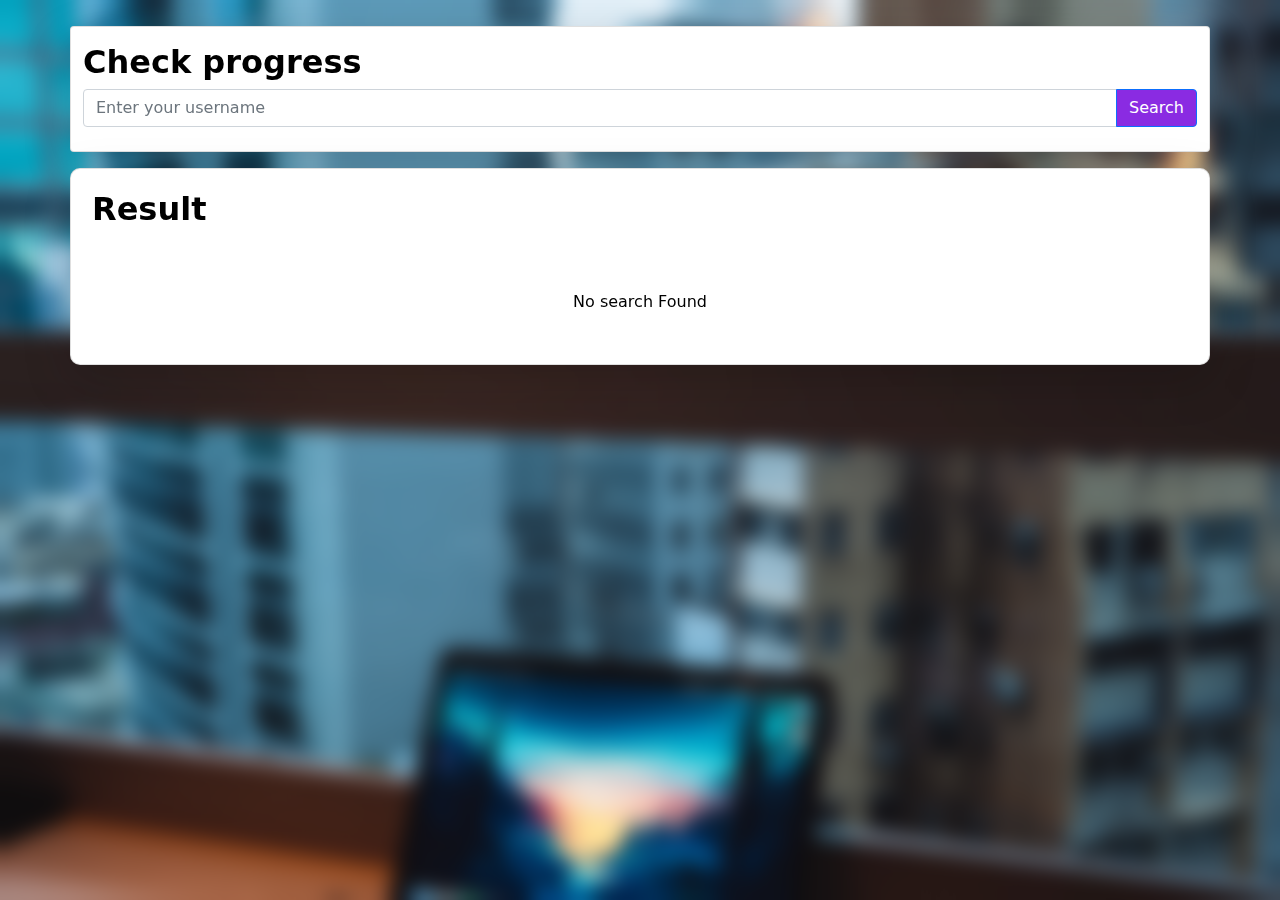
<file: home.html>
<!DOCTYPE html>
<html lang="en">
<head>
    <meta charset="UTF-8">
    <meta name="viewport" content="width=device-width, initial-scale=1.0">
    <link rel="stylesheet" href="./libs/bootstrap/bootstrap5.min.css">
    <link rel="stylesheet" href="./libs/font-awesome/css/all.css">
    <link rel="stylesheet" href="./css/style.css">
    <link rel="stylesheet" href="./css/flex.css">
    <title>Check progress</title><style>
        body{
            background-image: url(./images/covers/cover\ \(1\).jpg);
            background-size: cover;
            height: 100vh;
        }
        .box-icon{
            height: 150px;
            width: 150px;
        }
        .prog{
            border-radius: 0px 10px 10px 10px;
            width: 50%;
        }
        .details  ul li{
            text-align: left;
        }
        .progress-container{
            background-color: rgba(0, 0, 0, 0.038);
        }
        .prog-pending{
            background-color: rgb(255, 193, 78);
            width: 50%;
        }
        .prog-done{
            background: rgb(34, 255, 63);
            width: 50%;
            animation: load 3s 1;
        }
        .blur{
            padding: 10px;
            backdrop-filter: blur(10px);
            height: 100vh;
        }
        @keyframes load {
            0%{
                width: 0%;
                background-color: rgb(65, 81, 255);
            }
            80%{
                background-color: rgb(255, 233, 65);
            }
        }
    </style>
</head>
<body>
    <div class="blur">
        <div class="container card mt-3 shadow-lg">
            <form action="./php/Search.php" method="post" id="sorter">
                <div class="form-group mt-3">
                    <h1>Check progress</h1>
                </div>
                <div class="form-group mb-4 mt-2">
                    <div class="input-group">
                        <input type="text" class="form-control" name="q" placeholder="Enter your username">
                        <button class="btn btn-primary" style="background-color: blueviolet;">Search</button>
                    </div>
                </div>
            </form>
        </div>
        <div class="container card mt-3 s-padd s-border shadow-lg">
            <h1 class="m-3">Result</h1>
            <div class="results" id="result">
                <div class="spinner flex-center p-5 ">No search Found</div>
            </div>
        </div>
    </div>
    <script src="./admin/js/Poper.js"></script>
    <script>
    function SendMe(ResDiv, formId){
    let form = document.getElementById(formId);
    let result= document.getElementById(ResDiv);
    
    form.addEventListener('submit', (e) => {
        e.preventDefault();
        const xhr = new XMLHttpRequest();
        xhr.open("POST", form.action, true);
        xhr.onload = () => {
        result.innerHTML = "<div class='spinner-border'></div>";
            if (xhr.readyState == XMLHttpRequest.DONE) {
            if (xhr.status === 200) {
                const data = xhr.response;
                if (data == '') {
                    result.innerHTML = "<h1 class='align-center mb-3'>0 Results found</h1>";
                    spinner.style.display = 'flex';
                } else {
                    result.innerHTML = data;
                    spinner.style.display = 'none';
                }
            }
            }
        }
        const formData = new FormData(form);
        xhr.send(formData);
    });
}
SendMe('result', 'sorter');
    </script>
</body>
</html>
</file>
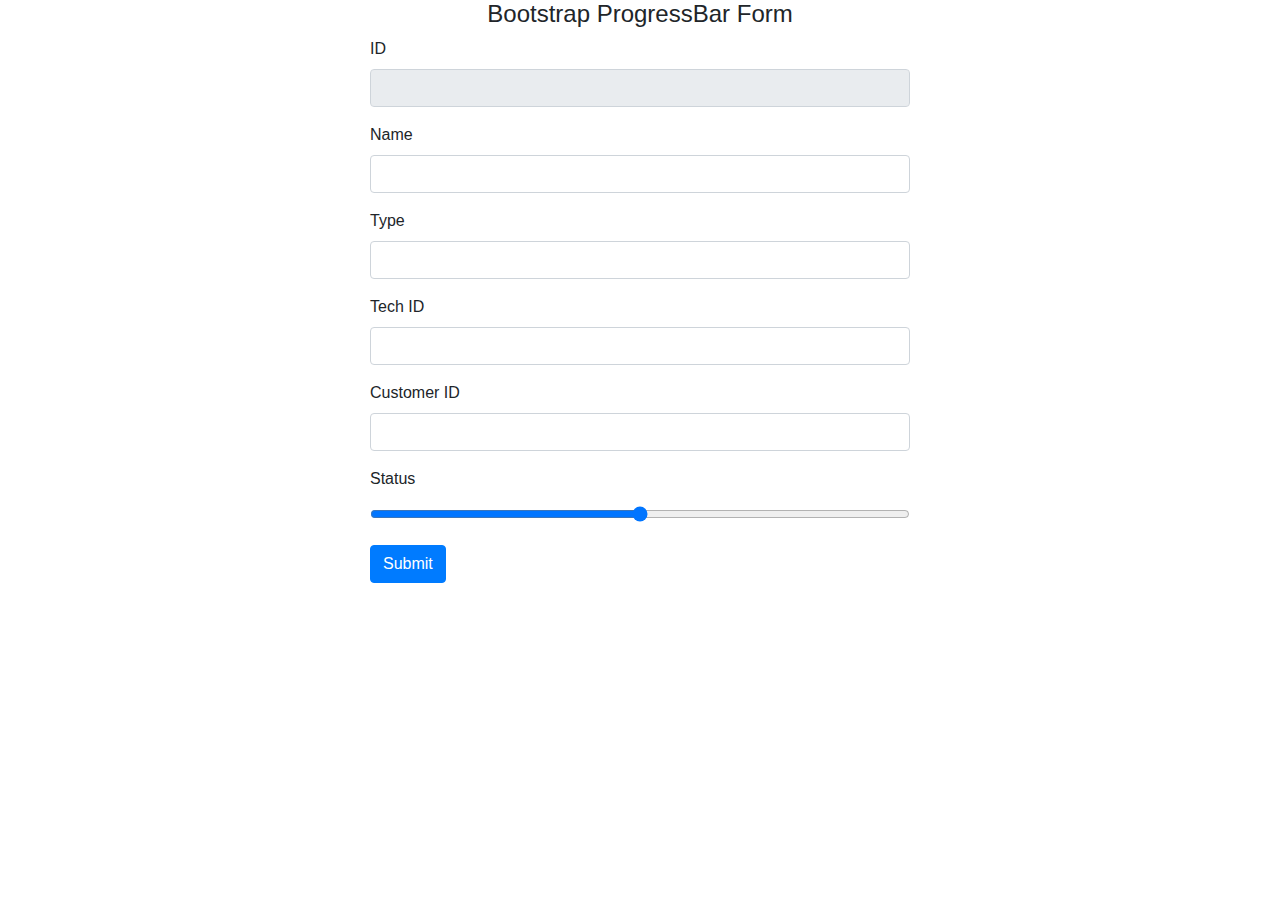
<file: admin/Order.html>
<!DOCTYPE html>
<html lang="en">
<head>
    <meta charset="UTF-8">
    <meta name="viewport" content="width=device-width, initial-scale=1.0">
    <title>Document</title>
    <link rel="stylesheet" href="../libs/bootstrap/bootstrap.css">
    <script src="https://code.jquery.com/jquery-3.5.1.slim.min.js"></script>
    <!--link to bootstrap4-->
    <link rel="stylesheet" href="https://stackpath.bootstrapcdn.com/bootstrap/4.5.2/css/bootstrap.min.css" integrity="sha384-JcKb8q3iqJ61gNV9KG4lIkLdLMu7zjdyW+CiAZHPXcbxjD7/t78FcnR6SybmFtZGml6Twv8AGUrAKQadFlPfijpwGmAKHewghsk2ICBMhFbrTvV7Zc5txSS+iaYDro6IduWaFqJoMDgiAVDeEBlYNtrycp+ekIjeFZRIJqnjToepwdqMuhOcwiv5ofn64JEo7zSoLja4dYbESsFeQ " crossorigin="anonymous">
    <link rel="stylesheet" href="https://cdnjs.cloudflare.com/ajax/libs/font-awesome/4.7.6/css/font-awesome.min.css"/>
    <style>
        .custom-range {
    width: 100%;
    background-color: #ddd;
    outline: none;
}

.custom-range::-webkit-slider-thumb {
    -webkit-appearance: none;
    width: 20px;
    height: 20px;
    background-color: #4caf50;
    cursor: pointer;
}

.custom-range::-moz-range-thumb {
    width: 20px;
    height: 20px;
    background-color: #4caf50;
    cursor: pointer;
}

.custom-range::-ms-thumb {
    width: 20px;
    height: 20px;
    background-color: #4caf50;
    cursor: pointer;
}
    </style>
</head>
<body>
    <div class="container">

        <div class="row">
            <div class="col-md-6 offset-md-3">
                <h4 class="text-center">Bootstrap ProgressBar Form</h4>
                <form action="../classes/orders.php" method="POST">
                    <div class="form-group">
                        <label for="id">ID</label>
                        <input name="id" type="text" class="form-control" id="id" readonly>
                    </div>
                    <div class="form-group">
                        <label for="name">Name</label>
                        <input type="text" class="form-control" id="name" name="name">
                    </div>
                    <div class="form-group">
                        <label for="type">Type</label>
                        <input type="text" class="form-control" id="type" name="type">
                    </div>
                    <div class="form-group">
                        <label for="tech_id">Tech ID</label>
                        <input type="text" class="form-control" id="tech_id" name="tech_id">
                    </div>
                    <div class="form-group">
                        <label for="customer_id">Customer ID</label>
                        <input type="text" class="form-control" id="customer_id" name="customer_id">
                    </div>
                    <div class="form-group">
                        <label for="status">Status</label>
                        
                        <input type="range" class="form-control custom-range" id="status" name="status">
                        <div class="progress" hidden>
                            <div class="progress-bar" role="progressbar" aria-valuenow="0" aria-valuemin="0" aria-valuemax="100" style="width: 0%;">
                                0%
                            </div>
                        </div>
                    </div>
                    <button type="submit" class="btn btn-primary">Submit</button>
                </form>
            </div>
        </div>
    </div>
    <script src="https://code.jquery.com/jquery-3.5.1.slim.min.js"></script>
    <script src="https://cdn.jsdelivr.net/npm/@popperjs/core@2.9.3/dist/umd/popper.min.js"></script>
    <script src="https://stackpath.bootstrapcdn.com/bootstrap/4.5.0/js/bootstrap.min.js"></script>
</body>
</html>
</file>
<file: css/style.css>
*{
    padding: 0;
    margin: 0;
    transition: 0.35s;
    font-family: system-ui, -apple-system, BlinkMacSystemFont, 'Segoe UI', Roboto, Oxygen, Ubuntu, Cantarell, 'Open Sans', 'Helvetica Neue', sans-serif;
}
 /*additional styles*/
 .min-sec-height{
    min-height: 500px;
 }   
.swiper {
  width: 100%;
  height: 100%;

}
.fit-width{
    width: fit-content;
}
.swiper-slide {
  text-align: center;
  background-size: cover;
  font-size: 18px;
  display: flex;
  background-image: linear-gradient(#232332, #23233299);
  min-height: 600px;
}
.f-width{
    width: 100%;
}
.f-height{
    height: 100%;
}
p{
    font-size: 20px;
}
.s-line span{
    height: 1px;
    width: 90%;
    background-color: #232332;
}
.s-grey-text{
    color: #7e7e7e;
}
.s-green-color{
    color: rgb(117, 206, 117);
}
.s-green-color:hover{
    color: rgb(68, 207, 68);
}
.s-overflowY{
    overflow-y: auto;
}
.s-overflowX{
    overflow-x: auto;
}
.u-text{
    font-size: 20px;
}
.top-slider{
    overflow-x: auto;
    
}
.dropdown-menu .dropdown-item{
    color: #fff;
}
.dropdown-menu .dropdown-item:hover{
    color: #fff;
    padding-left: 25px;
    background-color: #11111e;
}
.sec-back{
    background-color: #2b2b4b;
}
.s-transparent{
    opacity: 0.2;
}
.s-margin10{
    margin: 10;
}
.s-margin2{
    margin: 10px 20px;
}
.buy-btn{
    background-color: #232332;
    padding: 5px 10px;
}
.form-btn{
    background-color: #232332;
    padding: 10px 20px;
    border: none;
}
.s-pointer{
    cursor: pointer;
}
.s-shadow{
    box-shadow: 0px 0px 20px 0px #00000025;
}
.s-btn-oposite{
    background-color: #232332;
    border-radius: 10px;
}
.circle-icon{
    background-color: #232332;
    color: #fff;
    padding: 15px;
    margin-right: 20px;
}
.s-btn-oposite:nth-child(2){
    background: #ffffff1a;
    backdrop-filter: blur(5px);
}
.column .items{
    padding: 0px 10px;
}
.column{
    border-bottom: 1px solid #7878bf;
    margin: 0px 10px;
    padding: 40px 0px 20px 0px;
}
.light-text{
    color: #a5a5da;
    margin: 0px 3px;
}
.light-text:hover{
    color: #fff;
}
:any-link{
    text-decoration: none;
}
.dark-back{
    background-color: #232332;
    color: #fff;
}
.f-border{
    border-radius: 50%;
}
.s-bold{
    font-weight: 600;
}
.s-row{
    width: 100%;
}
.s-white{
    color: #fff;
}
.s-text-link{
    text-decoration: none;
}
.s-padd1{
    padding: 5px;
}
.s-top-section{
    min-height: 600px;
}
.line-height-o{
    line-height: 1px;
}
.s-upper-text{
    text-transform: uppercase;
}
.s-huge-text{
    font-size: 50px;
}
.s-padd12{
    padding: 10px 20px;
}
.s-padd1{
    padding: 10px;
}
.s-padd{
    padding: 5px;
}
.btn-container{
    padding: 20px 0px;
}
.btn-container .btn{
    padding: 10px 15px;
    margin-right: 5px;
}
.s-margin{
    margin: 10px;
}
.l-margin{
    margin: 3px;
}
.s-padd20{
    padding: 40px 20px;
}
.s-product-box{
    height: 500px;
    width: 260px;
    margin: 10px;
    box-shadow: 0px 0px 20px 0px rgba(0, 0, 0, 0.204);
}
.cover-back{
    background-size: cover;
}
.s-product-box .s-product-cover{
    height: 200px;
    border-radius: 5px;
    background-size: cover;
    background-position: center;
    background-image: url('../img/massage-on-back-1296-728-header.jpg');
}
.s-gallery-card{
    padding: 20px;
    border-radius: 20px;
    background-size: cover;
    margin: 10px;
}
.s-gallery-card:nth-child(1) *{
    opacity: -1;
}
.s-gallery-card:nth-child(1){
    background-image: linear-gradient(-45deg, #242441d4, #1d1d30e1), url('../img/sparomance_body1.jpg');
    background-position: center;
}
.s-gallery-card:nth-child(2){
    background-image: linear-gradient(45deg, #15156f5d, #313151b3);
    background-position: center;
}
.s-border{
    border-radius: 10px;
}
.nav-head{
    padding: 15px;
    background-color: #232332;
}
.social-container i{
    color: #fff;
}
.main-nav{
    padding: 20px 15px;
}
.main-nav .logo img{
    width: 100px;
    height: auto;
}
.main-nav .links ul li{
    list-style-type: none;
    padding: 10px;
}
.main-nav .links ul li a{
    color: #232332;
}
.main-nav 
.links ul li a:hover{
    color: #1717b2;
}
.align-center{
    text-align: center;
}
.wrap{
    flex-wrap: wrap;
}

.nav-target{
    position: fixed;
    left: 0%;
  }
#nav{
    width: 100%;
    text-align: center;
    background-image: linear-gradient(#0c0c27de, #0c0c27de), url('<?=$root ?>assets/img/cover.jpg');
    background-size: cover;
    background-position: top;
    box-shadow: none;
    position: fixed;
    z-index: 100;
    left: -100%;
    height: 100vh;
    padding: 0;
  }
  #nav .nav .bottom .row{
    display: flex;
    justify-content: center;
    align-items: center;
  }
  #nav :any-link{
    text-decoration: none;
    color: #fff;
  }
  #nav p a:hover{
    color: red;
  }
  #nav p{
    color: #fff;
  }
  #nav .links{
    height: 50%;
    flex-direction: column;
  }
  #nav  .bars i:hover{
    transform: rotateZ(180deg);
  }
  li{
    list-style-type: none;
    text-align: center;
  }
  #nav ul li{
    padding: 10px;
    width: fit-content;
    border-bottom: 1px solid #616060;
  }
  #nav ul{
    flex-direction: column;
  }
  #nav ul li:hover a{
    color: red;
    padding: 0px 40px;
  }
  .nav-target ul li:nth-child(1){
    animation-name: anm1;
    animation-duration: 1.35s;
    animation-delay: 0.35s;
  }
  .nav-target ul li:nth-child(2){
    animation-name: anm1;
    animation-duration: 1.35s;
    animation-delay: 0.55s;
  }
  .nav-target ul li:nth-child(3){
    animation-name: anm1;
    animation-duration: 1.35s;
    animation-delay: 0.75s;
  }
  .nav-target ul li:nth-child(4){
    animation-name: anm1;
    animation-duration: 1.35s;
    animation-delay: 0.95s;
  }
  .nav-target ul li:nth-child(5){
    animation-name: anm1;
    animation-duration: 1.35s;
    animation-delay: 1.15s;
  }
  @keyframes anm1 {
    50%{
      padding-left: 30px;
    }
  }
#nav .link{
    text-decoration-color: none;
    color: #1b1a1a;
}
.mob-show600{
    display: none;
}
  
@media (max-width: 600px) {
    .mob-show600{
        display: block;
    }
    .mob-wrap600{
        flex-wrap: wrap;
    }
    .cards-conatiner .card{
        width: 80%;
    }
    .form-container{
        flex-wrap: wrap;
        height: fit-content;
    }
    .mob-hide600{
        display: none
    }
    .mob-f-width{
        width: 100%;
    }
    .contact-from .container{
        flex-wrap: wrap;
    }
    .mob-scale400{
        scale: 0.3;
        box-shadow: 0px 0px 20px 0px;
        width: 400px;
    }
    .s-gallery-card:nth-child(2){
        display: none;
    }
    .s-gallery-card:nth-child(1) *{
        opacity: 2;
    }
    .contact-from .container{
        flex-wrap: wrap;
    }
    .flex-top-s-around{
        justify-content: flex-start;
        align-items: flex-start;
    }
}
@media (max-width: 400px) {
    .mob-hide400{
        display: none
    }
    .swiper-slide .container {
        text-align: left;
    }
    .mob-block400{
        display: block;
        width: fit-content;
        margin: 10px 0px;
    }
    .c-form form{
        min-width: none;
    }
    .btn-container .btn{
        display: block;
        width: fit-content;
        margin: 10px 0px;
    }
    .copyright{
        font-size: 15px;
    }
    .u-text{
        font-size: 14px;
    }
}
@media (max-width: 800px) {
    .contacts{
        display: flex;
        justify-content: space-evenly;
        width: 100%;
    }
    .mob-hide800{
        display: none;
    }
.c-form form{
    min-width: none;
    width: 200px;
}
.u-text{
    font-size: 17px;
}
}
@media (min-width: 600px) {
    .cardrow{
        height: 500px;
        width: 100%;
    }
}
@media (min-width: 800px) {
    .cards-conatiner .card{
        width: 500px;
        margin: 5px;
    }
}

@media (min-width: 400px) {
    .pc-hide400{
        display: none;
    }
    .swiper-slide .container{
        width: 80%;
    }
}
</file>
<file: css/flex.css>
.flex-center{
    display: flex;
    justify-content: center;
    align-items: center;
}
.flex-start{
    display: flex;
    justify-content: flex-start;
    align-items: center;
}
.flex-end{
    display: flex;
    justify-content: flex-end;
    align-items: center;
}
.flex-top{
    display: flex;
    justify-content: center;
    align-items: flex-start;
}
.column-flex{
    flex-direction: column;
}
.flex-top-s-around{
    display: flex;
    justify-content: space-around;
    align-items: flex-start;
    flex-wrap: wrap;
}
.flex-btwn{
    display: flex;
    justify-content: space-between;
    align-items: center;
}
.flex-center-left{
    display: flex;
    justify-content: flex-start;
    align-items: center;
}
</file>
